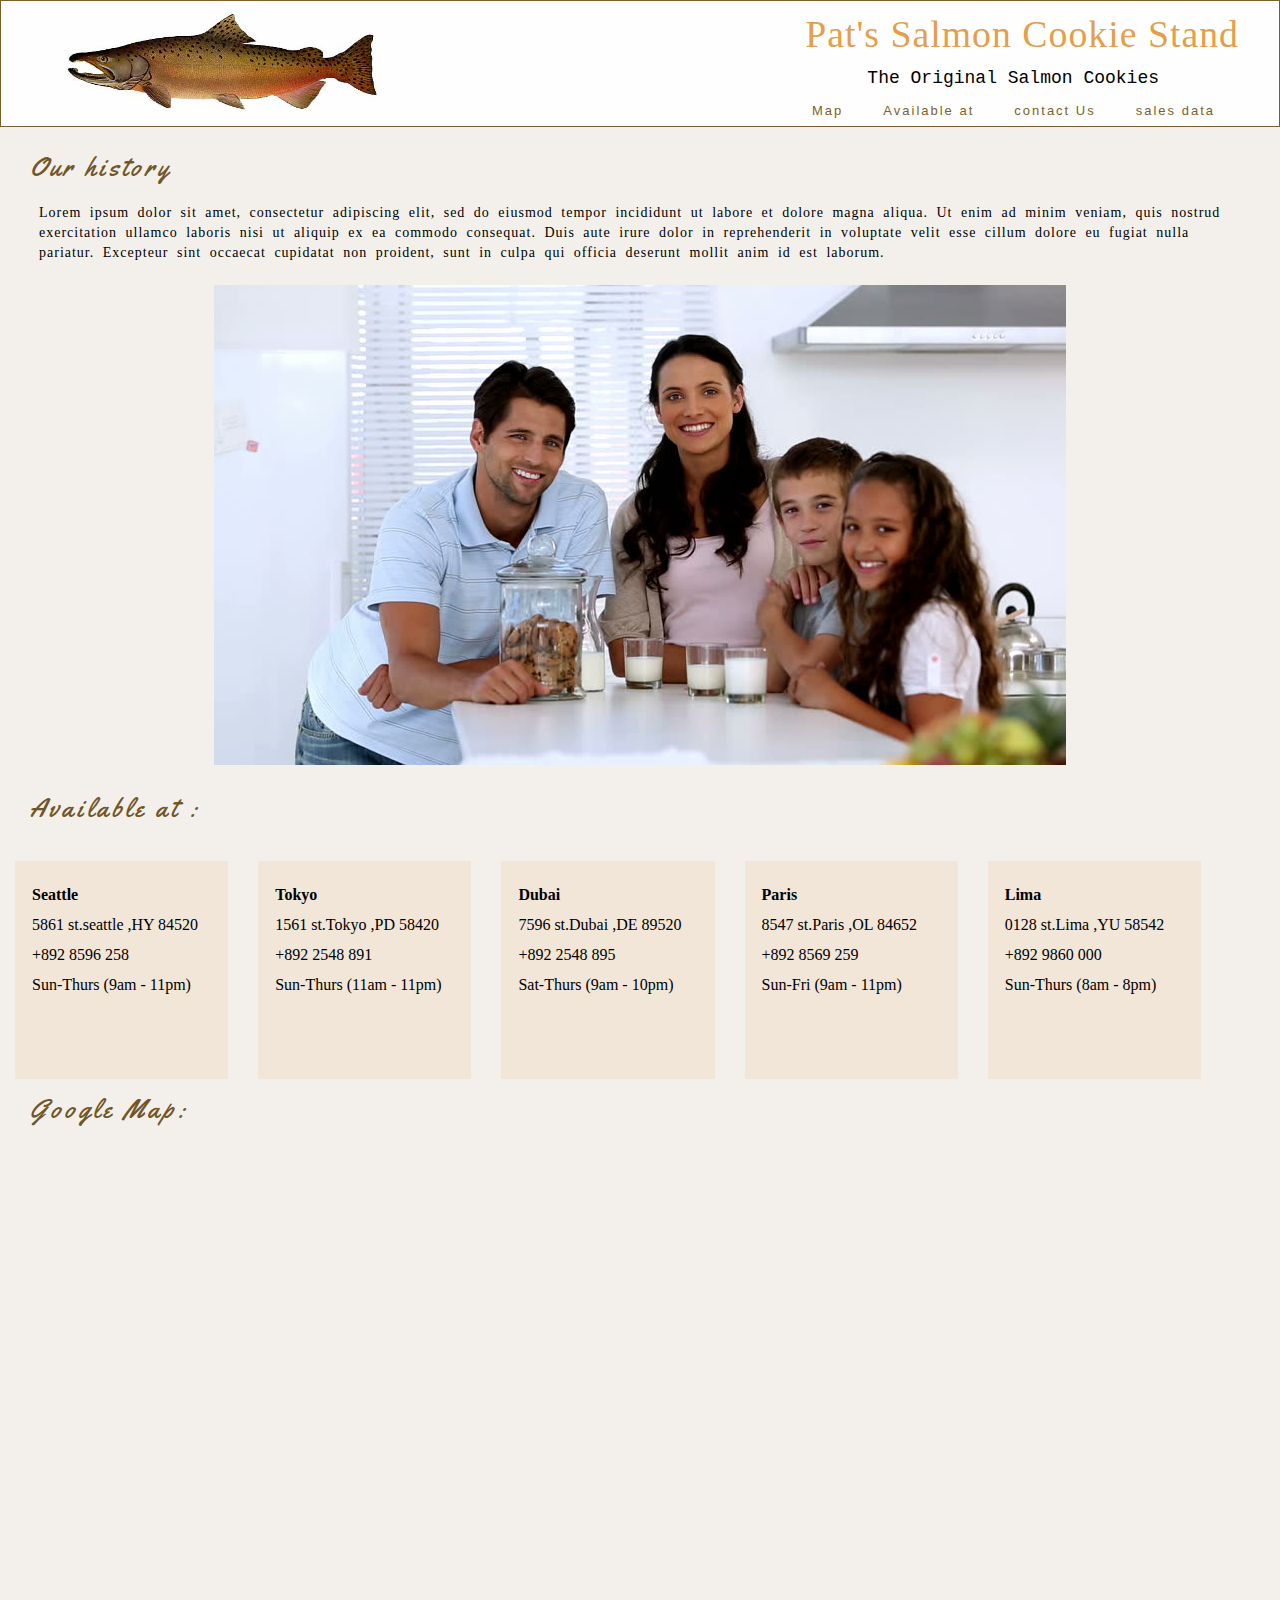
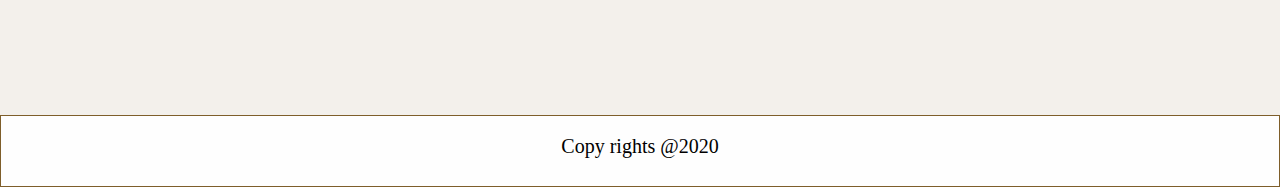
<file: index.html>
<!DOCTYPE html>
<html lang="en">
<head>
    <meta charset="UTF-8">
    <meta name="viewport" content="width=device-width, initial-scale=1.0">
    <title>Salmon Cookies</title>
    <link rel="stylesheet" href="css/reset.css">
    <link href="css/style.css" type="text/css" rel="stylesheet" />
</head>
<body>
    <header>
        <h1>Pat's Salmon Cookie Stand</h1>
        <h3>The Original Salmon Cookies</h3>
        <nav>
            <ul class=nav1>
                <li><a href="sales.html">sales data</a></li>
                <li><a href="">contact Us</a></li>
                <li><a href="#positions">Available at</a></li>
               <li><a href="#map">Map</a></li>
            </ul>
        </nav>
        <div class = logo>
            <img src="images/chinook.jpg" alt="logo">
        </div>
    </header>
    <main>
        <article>
            <h2>Our history</h2>
            <p class = text>Lorem ipsum dolor sit amet, consectetur adipiscing elit, 
                sed do eiusmod tempor incididunt ut labore et dolore magna aliqua.
                 Ut enim ad minim veniam, quis nostrud exercitation ullamco laboris 
                 nisi ut aliquip ex ea commodo consequat. Duis aute irure dolor in 
                 reprehenderit in voluptate velit esse cillum dolore eu fugiat nulla pariatur. 
                 Excepteur sint occaecat cupidatat non proident, sunt in culpa qui officia deserunt mollit
                  anim id est laborum.</p>
            <section class=family><img src="images/family.jpg" alt="family pic"></section>
        </article>
        
        <article><h2 id=positions>Available at :</h2></article>
        <article class=textbox>
            <h4>Seattle</h4>
            <p>5861 st.seattle ,HY 84520 </p>
            <p> +892 8596 258</p>
            <p>Sun-Thurs (9am - 11pm)</p>
        </article>
        <article class=textbox>
            <h4>Tokyo</h4>
            <p>1561 st.Tokyo ,PD 58420 </p>
            <p> +892 2548 891</p>
            <p>Sun-Thurs (11am - 11pm)</p>
        </article>
        <article class=textbox>
            <h4>Dubai</h4>
            <p>7596 st.Dubai ,DE 89520 </p>
            <p> +892 2548 895</p>
            <p>Sat-Thurs (9am - 10pm)</p>
        </article>
        <article class=textbox>
            <h4>Paris</h4>
            <p>8547 st.Paris ,OL 84652 </p>
            <p> +892 8569 259</p>
            <p>Sun-Fri (9am - 11pm)</p>
        </article>
        <article class=textbox>
            <h4>Lima</h4>
            <p>0128 st.Lima ,YU 58542 </p>
            <p> +892 9860 000</p>
            <p>Sun-Thurs (8am - 8pm)</p>
        </article>

        <article><h2 id=map>Google Map:</h2></article>
        <iframe src="https://www.google.com/maps/embed?pb=!1m18!1m12!1m3!1d3387.32008179325!2d35.866381014516534!3d31.897899581246357!2m3!1f0!2f0!3f0!3m2!1i1024!2i768!4f13.1!3m3!1m2!1s0x151ca6e3c8e41335%3A0x38b7f4b7f0dc25d0!2sLuminus%20College!5e0!3m2!1sen!2sjo!4v1582658722478!5m2!1sen!2sjo" ></iframe>       
    </main>
   <footer>
        <p>Copy rights @2020</p>
    </footer>
</body>
</html>
</file>
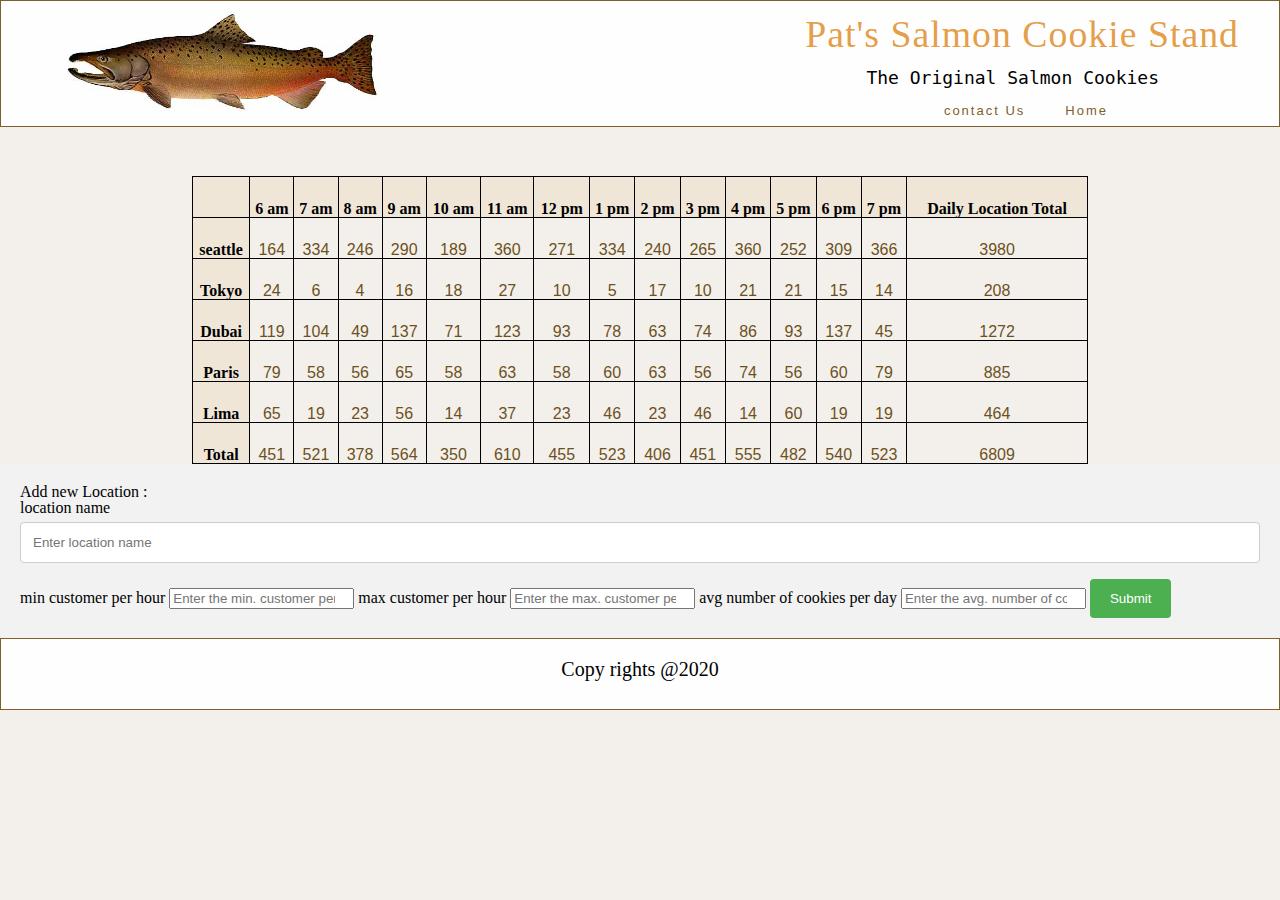
<file: sales.html>
<!DOCTYPE html>
<html lang="en">
<head>
    <meta charset="UTF-8">
    <meta name="viewport" content="width=device-width, initial-scale=1.0">
    <title>Salmon Cookies</title>
    <link rel="stylesheet" href="css/reset.css">
    <link href="css/style.css" type="text/css" rel="stylesheet" />
</head>
<body>
    <header>
        <h1>Pat's Salmon Cookie Stand</h1>
        <h3>The Original Salmon Cookies</h3>
        <nav>
            <ul class=nav2>
                <li><a href="index.html">Home</a></li>
                <li><a href="">contact Us</a></li>
            </ul>
        </nav>
        <div class = logo>
            <img src="images/chinook.jpg" alt="logo">
        </div>
    </header>
    <main>
        <h2></h2>
        <div id="salmon-cookies">
        </div>
        <div class="container">
        <form id="location-form">
            <fieldset>
                <legend>Add new Location :</legend>
                <label for="name">location name</label>
                <input type="text" id="name" placeholder="Enter location name">
                <label for="minCustomersHour">min customer per hour</label>
                <input type="number" id="minCustomersHour" placeholder="Enter the min. customer per hour">
                <label for="maxCustomersHour">max customer per hour</label>
                <input type="number" id="maxCustomersHour" placeholder="Enter the max. customer per hour">
                <label for="avgCookiesDay">avg number of cookies per day</label>
                <input type="number" step="0.01" id="avgCookiesDay" placeholder="Enter the avg. number of cookies per day">
                <input type="submit">
            </fieldset>
      </form>
    </div>
    </main>
    <footer>
        <p>Copy rights @2020</p>
    </footer>
    <script src="js/app.js"></script>
</body>
</html>
</file>
<file: css/style.css>
@import url(https://fonts.googleapis.com/css?family=Yellowtail&display=swap); 
@import url(https://fonts.googleapis.com/css?family=Patrick+Hand&display=swap); 

table {
    border-collapse: collapse;
    width: 70%;
    text-align: center;
    margin: auto;
   
}

td {
    height: 25px;
    vertical-align: bottom;
    border: 1px solid black;
    font-family: Arial;
    color: rgb(109, 80, 34); ;
}
th {
    height: 40px;
    vertical-align: bottom;
    border: 1px solid black;
    font-weight: bold;
    background-color:  #efe6d8;
}
ul {
    background-color: #efe6d8;
    display: inline-block;
}

h1 {
    color: rgba(224, 138, 31, 0.84);
    float: right;
    clear: right;
    padding: 15px 40px;
    font-size: 1cm;
    font-weight: lighter;
    letter-spacing: 1px;
    font-family: fantasy;
    display: inline;

}
h3 {
    float: right;
    clear: right;
    display: inline;
    font-size: 18px;
    font-family: monospace;
    padding: 0 120px 10px 0;
}

header{
    border-style: solid;
    border-color: rgb(126, 94, 42);
    border-width: 1px;
    background-color: rgb(254, 254, 254);
    position: sticky;
    top: 0px;
    height: 125px;
}
div img {
    width: 319px;
    height: 100px;
    margin-top: 10px;
    margin-left: 61px; 
}

nav ul li a{
    font-family: sans-serif;
    text-decoration: none;
    color: rgb(126, 94, 42);
    font-weight: lighter;
    letter-spacing: 2px;
    font-size: 13px;
}

nav ul li a:hover{
    color: rgb(211, 214, 20);
}
ul.nav1 {
    list-style: none;
    float: right;
    clear: right;
    padding: 0px 44px 20px 0;
    background-color: rgba(0, 0, 0, 0);
}

ul.nav2 {
    list-style: none;
    float: right;
    clear: right;
    padding: 0px 151px 20px 0;
    background-color: rgba(0, 0, 0, 0);
}
nav ul li{
    display: inline;
    padding: 5px 20px ;
    float: right;
}
h2{ 
    font-family: Yellowtail;
    text-indent: 30px;
    font-size: 27px;
    font-weight: lighter;
    letter-spacing: 3px;
    padding: 22px 0px;
    margin-top: 5px;
    color:  rgb(114, 85, 38);
}
body {
        
    background-color:rgb(243, 240, 235);
        
    }
.family {

    text-align: center;
    width: 100%;
    margin-top: 22px;
}

p.text{
    font-family:  Georgia;
    font-size: 14px;
    margin: 0 39px;
    word-spacing: 4px;
    letter-spacing: 1px;
    line-height: 20px;
}

h4 {
    font-weight: bolder;
}

.textbox {
    margin: 17px 15px;
    background: rgba(241, 228, 212, 0.84);
    padding: 19px 17px;
    width: 14%;
    height: 180px;
    line-height: 30px;
    font-family:  Georgia;
    font-size: 16px;
    float: left;

}


iframe {
    width: 50%;
    height: 15cm;
    margin: 0 25% 0 25%;
}
footer p {
    text-align: center;
    font-size: 20px;
    color: rgb(0, 0, 0);
    padding: 20px;
}

footer {
    background-color: rgb(254, 254, 254);
    height: 70px;
    border-style: solid;
    border-color: rgb(126, 94, 42);
    border-width: 1px;
}

input[type=text], select, textarea {
  width: 100%; 
  padding: 12px; 
  border: 1px solid #ccc; 
  border-radius: 4px; 
  box-sizing: border-box; 
  margin-top: 6px; 
  margin-bottom: 16px; 
  resize: vertical
}

input[type=submit] {
  background-color: #4CAF50;
  color: white;
  padding: 12px 20px;
  border: none;
  border-radius: 4px;
  cursor: pointer;
}

input[type=submit]:hover {
  background-color: #367a3a;
}

.container{
  border-radius: 5px;
  background-color: #f2f2f2;
  padding: 20px;
}
</file>
